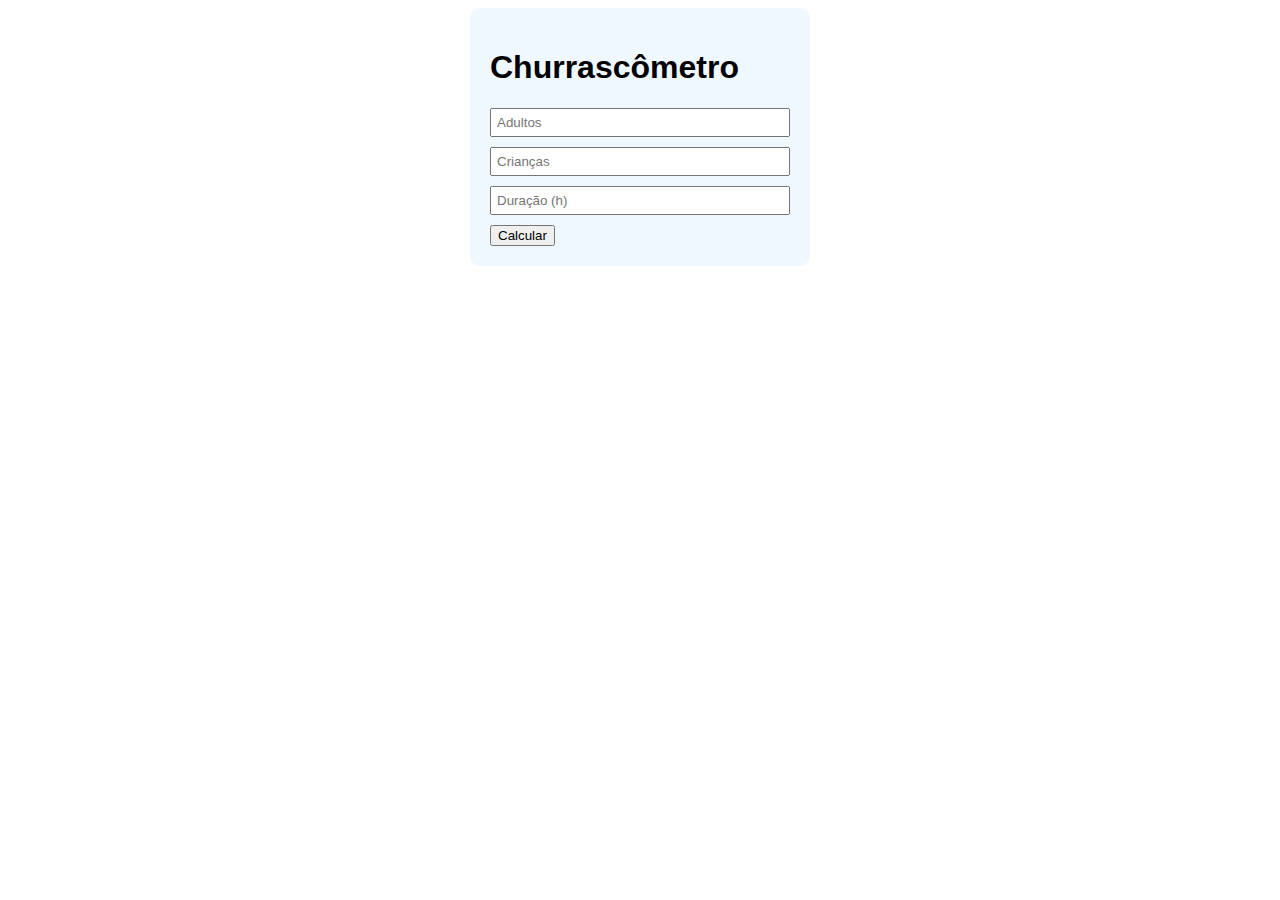
<file: index.html>
<!DOCTYPE html>
<html lang="pt-br">
<head>
    <meta charset="UTF-8">
    <meta name="viewport" content="width=device-width, initial-scale=1.0">
    <link rel="stylesheet" type="text/css" href="./style.css">
    <title>Churrascometro</title>
</head>
<body>
    
    <div class="container">
        <h1>Churrascômetro</h1>
        <input id="adultos" name="adultos" type="number" placeholder="Adultos">
        <input id="criancas" name="criancas" type="number" placeholder="Crianças">
        <input id="duracao" name="duracao" type="number" placeholder="Duração (h)">
        <button onclick="calcular()">Calcular</button>

        <div id="resultado">

        </div>
    </div>





    <script src="./script.js"></script>
</body>
</html>
</file>
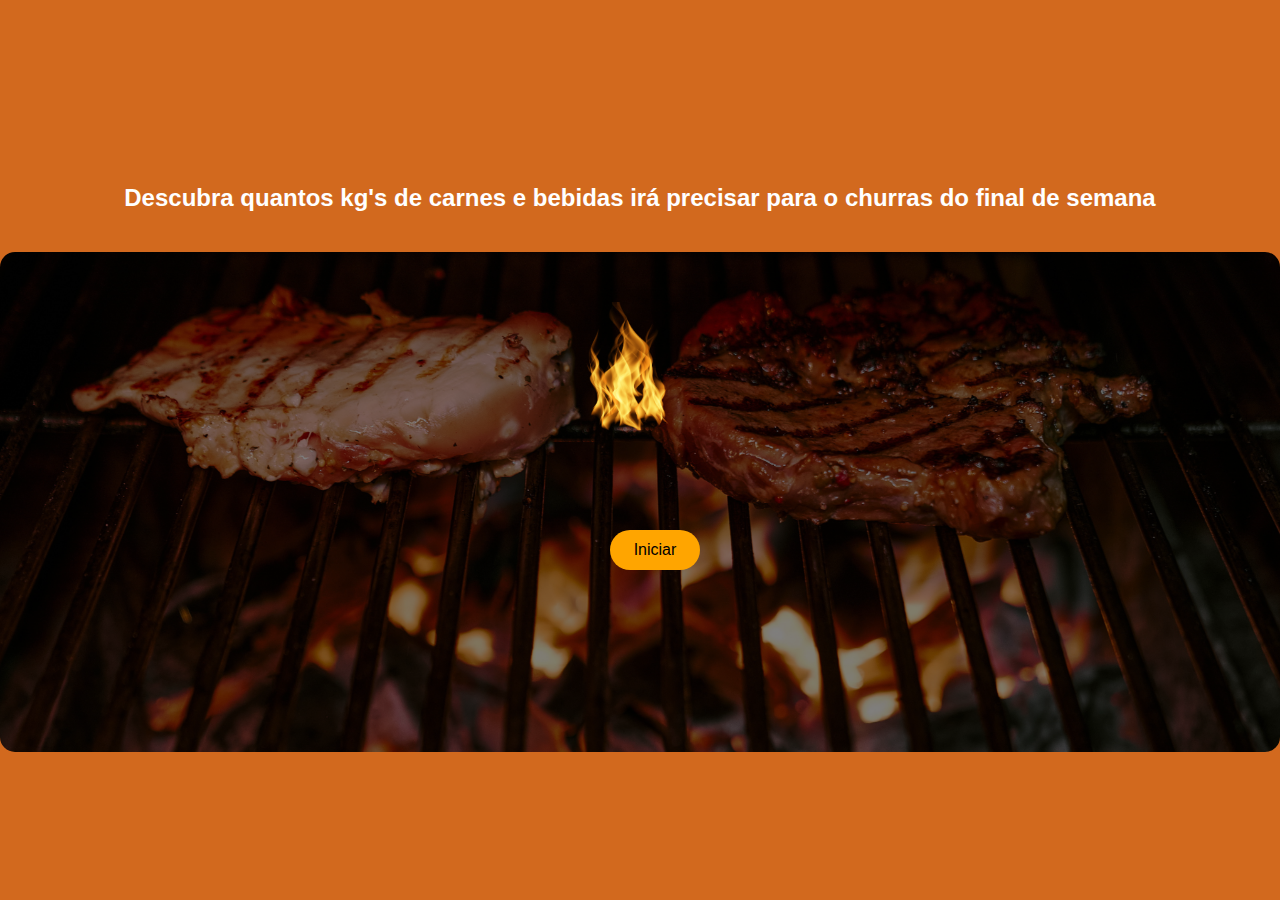
<file: home.html>
<!DOCTYPE html>
<html lang="en">
<head>
    <meta charset="UTF-8">
    <meta name="viewport" content="width=device-width, initial-scale=1.0">
    <link rel="stylesheet" type="text/css" href="./home.css">
    <title>Home</title>
</head>
<body>
    <div>
        
        <h2>Descubra quantos kg's de carnes e bebidas irá precisar para o churras do final de semana</h2>
        
            <button class="btn-home">
                <a href="http://127.0.0.1:5501/index.html">Iniciar</a>
            </button>
        <img src="./img/churras.png" >
    </div>

</body>
</html>
</file>
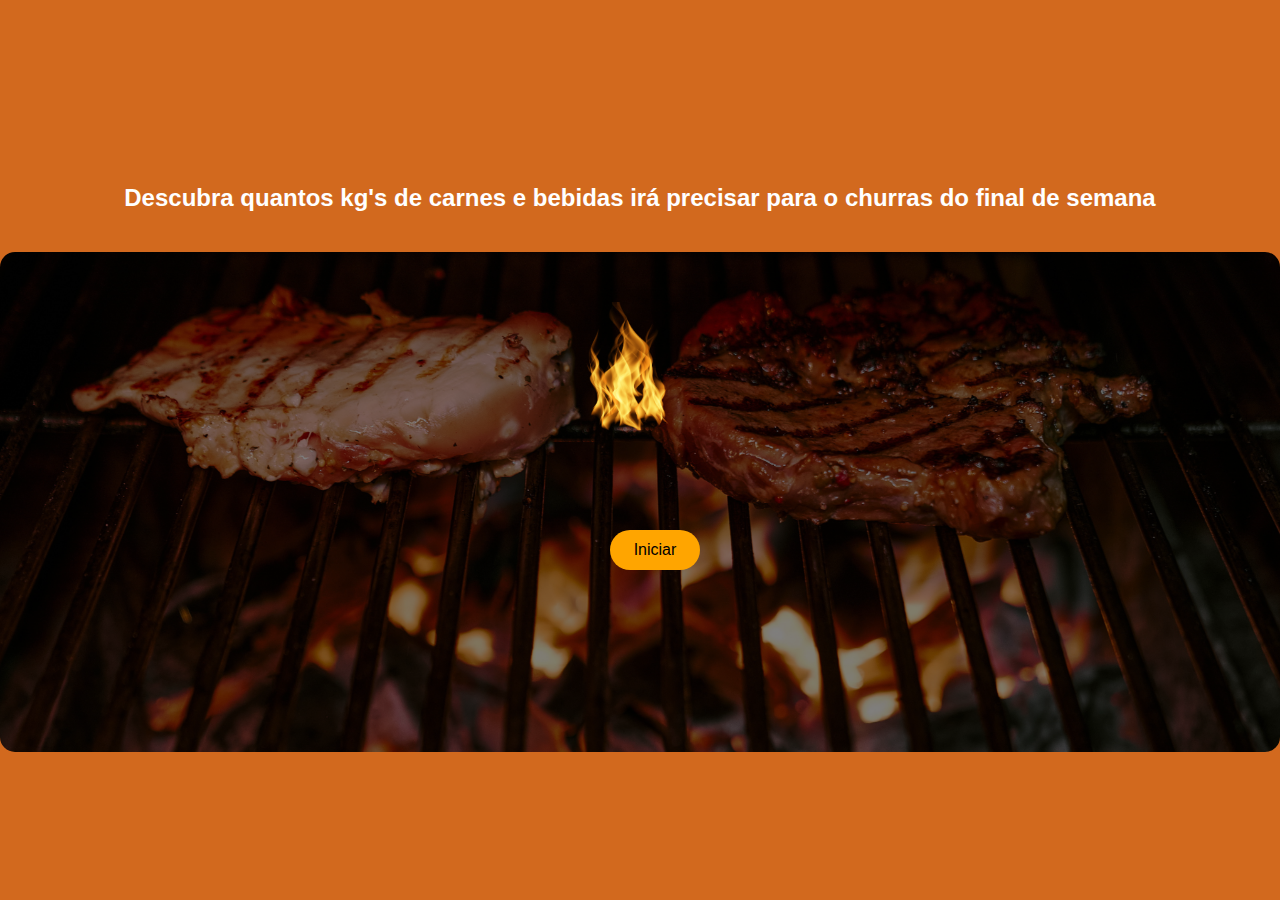
<file: index1.html>
<!DOCTYPE html>
<html lang="en">
<head>
    <meta charset="UTF-8">
    <meta name="viewport" content="width=device-width, initial-scale=1.0">
    <link rel="stylesheet" type="text/css" href="./home.css">
    <title>Home</title>
</head>
<body>
    <div>
        
        <h2>Descubra quantos kg's de carnes e bebidas irá precisar para o churras do final de semana</h2>
        
            <button class="btn-home">
                <a href="http://127.0.0.1:5501/index.html">Iniciar</a>
            </button>
        <img src="./img/churras.png" >
    </div>

</body>
</html>
</file>
<file: style.css>
.container{
    font-family: Arial, Helvetica, sans-serif;
    max-width: 300px;
    margin: auto;
    background-color: aliceblue;
    padding: 20px;
    border-radius: 10px;
}

input{
    width: 100%;
    display: block;
    padding: 5px;
    box-sizing: border-box;
    margin-bottom: 10px;
}
</file>
<file: home.css>
body {
  font-family: Arial, Helvetica, sans-serif;
  background-color: chocolate;
  display: flex;
  flex-direction: column;
  align-items: center;
  justify-content: center;
  height: 100vh;
  margin: auto;
}

h2 {
  text-align: center;
  padding: 20px;
  color: #fff;
}

.btn-home {
  padding: 10px;
  cursor: pointer;
  border: solid 1px black;
  border-radius: 20px;
  color: black;
  background-color: orange;
  transition: background-color 0.5s ease, color 0.5s ease, transform 0.5s ease;
  justify-content: center;
  position: relative;
  text-align: center;
}

.btn-home {
  position: absolute;
  z-index: 1;
  top: 50%;
  left: 50%;
  width: 90px;
  height: 40px;
  padding: 0;
  margin: -15px 0 0 -30px;
  border: 0 none;
  margin-top: 80px;
}

.btn-home:hover {
  background-color: #d85606;
  color: orange;
  transform: scale(1.0);
}

img {
  border-radius: 15px;
  width: 100%;
  height: 500px;
}

a {
  text-decoration: none;
  color: black;
  font-size: 16px;
}
</file>
